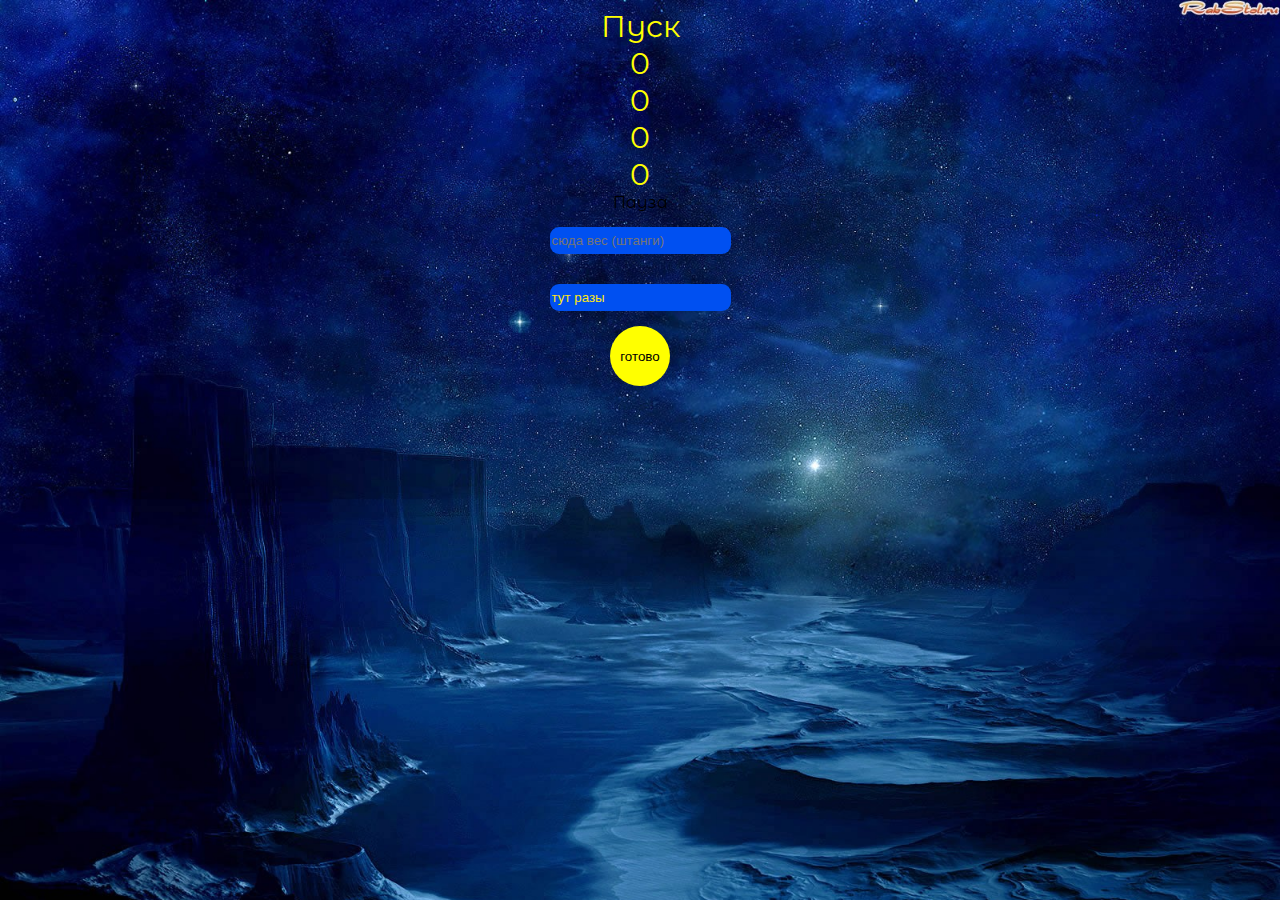
<file: stop_watch.html>
<!DOCTYPE html>
<html lang="en">
<head>
    <meta charset="UTF-8">
    <meta name="viewport" content="width=device-width, initial-scale=1.0">
    <title>Document</title>
    <script src="for_stop_watch.js"></script>
    <link rel="stylesheet" href="style_for_stop_watch.css">
</head>
<body>
    <div id="notice">Что бы обнулить время, нажми сначала кнопку "Пуск"</div>
        <div id="stop_watch" align="center">
            <div id="zero" onclick="zero()">Обнулить</div>
            <div id="sta" onclick="start()">Пуск</div>
            <div id="null_min">0</div>
            <div id="minutes">0</div>
            <div id="null_sec">0</div>
            <div id="seconds">0</div>
            <div id="two" onclick="pause()">Пауза</div>
        </div>
        <div align="center">
            <form method="POST" action="write_result.php">
                <input id="weight" type="numder" name="weight" placeholder="сюда вес (штанги)" required><br>
                <input id="many_times" type="number" name="many_times" placeholder="тут разы" required><br>
                <input type="submit" value="готово">
            </form>
        </div>
</body>
</html>
</file>
<file: style_for_stop_watch.css>
@charset "utf-8";
@import url('https://fonts.googleapis.com/css2?family=Inter:wght@531&family=Montserrat+Alternates:ital,wght@1,600&display=swap');

body {
    background-color: darkblue;
    font-family: 'Montserrat Alternates', sans-serif;
    background: url(img/background.jpg) fixed ;
    background-size: cover;
}

.stop_watch {
    display: flex;
    align-items: center;
    flex-flow: column nowrap;
    margin: 30px 0;
    height: 70px;
}

#zero,
#sta,
#null_min,
#minutes,
#null_sec,
#seconds,
#pause,
#gap {
    color: yellow;
    font-size: 30px;
}

#zero, #pause, #notice {
    display: none;
}

.clock_face {
    display: flex;
    justify-content: center;
    flex-flow: row nowrap;
    margin: 20px 0;
}

#gap {
    margin: -2px 5px;
}

#notice {
    margin: 0 0 18px 0;
}

#greeting, #notice {
    text-align: center;
    color: #fee715;
}

#weight,
#many_times {
    margin: 15px;
    height: 25px;
    background-color: #0050f1;
    border-radius: 9px;
    color: #fee715;
}

input[type="number"]::-webkit-input-placeholder {
    color: #fee715;
}

input[type="number"]::-moz-placeholder {
    color: #fee715;
    -moz-appearance: textfield;
}

input[type="number"]::-webkit-outer-spin-button,
input[type="number"]::-webkit-inner-spin-button {
    -webkit-appearance: none;
    margin: 0;
}

input {
    border: none;
}

input[type="submit"] {
    height: 60px;
    width: 60px;
    border-radius: 30px;
    background-color: yellow;
}
</file>
